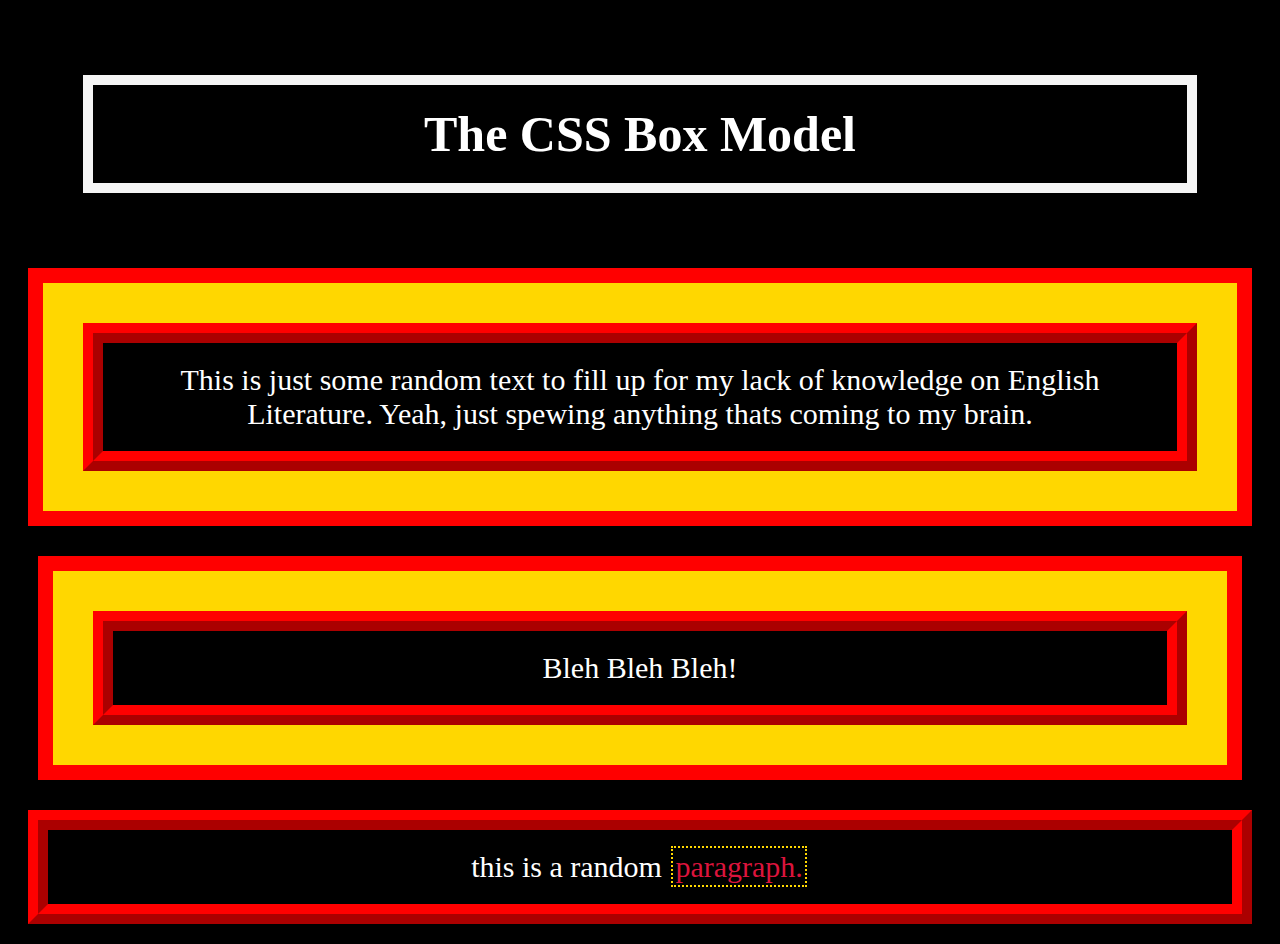
<file: box_model/index.html>
<!DOCTYPE html>
<html lang="en">

    <head>
        <meta charset="UTF-8">
        <meta http-equiv="X-UA-Compatible" content="IE=edge">
        <meta name="viewport" content="width=device-width, initial-scale=1.0">
        
        <title>The Box Model</title>
        <link rel="stylesheet" href="style.css">
    
    </head>

    <body>
        <h1>
            The CSS Box Model
        </h1>

        <div class="box1">
            <p>
                This is just some random text to fill up for my lack of knowledge on English Literature. Yeah, just spewing anything thats coming to my brain.
            </p>
        </div>

        <div class="box2">
            <p>
                Bleh Bleh Bleh!
            </p>
        </div>
        <p>
            this is a random <span>paragraph.</span>
        </p>
    </body>
</html>
</file>
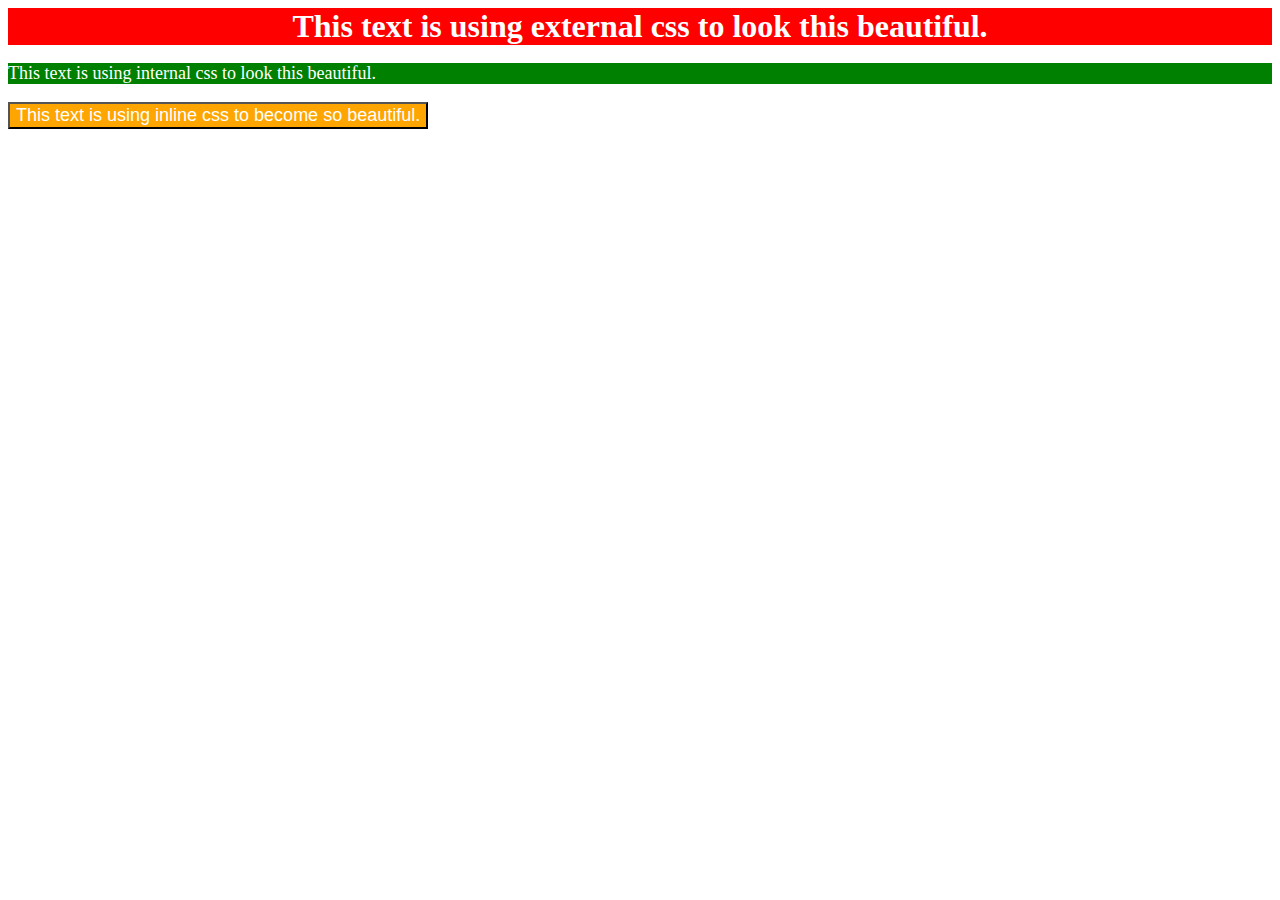
<file: ch-01/index.html>
<!DOCTYPE html>

<html lang="en">

    <head>
        <meta charset="UTF-8">
        <title>Document</title>
    
        <link rel="stylesheet" href="style.css">
        
        <style>
            p {
                background-color: green;
                font-size: 18px;
                color: white;
            }
        </style>
    
    </head>

    <body>

        <div>
            This text is using external css to look this beautiful.
        </div>

        <p>
            This text is using internal css to look this beautiful.
        </p>
        
        <button style="background-color: orange; font-size: 18px; color: white;">
            This text is using inline css to become so beautiful.
        </button>
    </body>
</html>
</file>
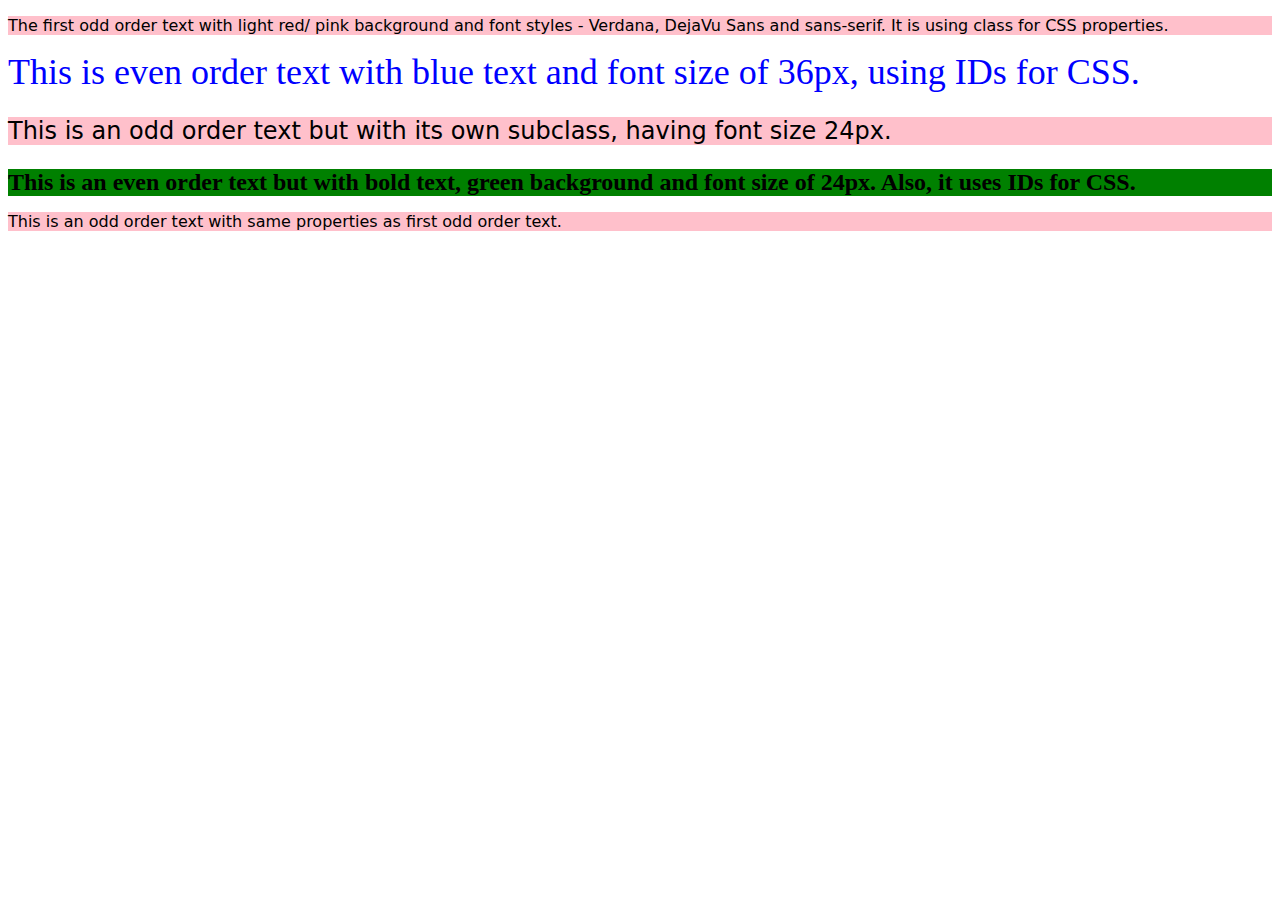
<file: ch-02/index.html>
<!DOCTYPE html>
<html lang="en">
    <head>
        <meta charset="UTF-8">
        <meta http-equiv="X-UA-Compatible" content="IE=edge">
        <meta name="viewport" content="width=device-width, initial-scale=1.0">
    
        <title>IDs and Classes</title>
        <link rel="stylesheet" href="style.css">

    </head>

    <body>
            <p class="odd">
                The first odd order text with light red/ pink background and font styles - Verdana, DejaVu Sans and sans-serif. It is using class for CSS properties.
            </p>

            <div id="even">
                This is even order text with blue text and font size of 36px, using IDs for CSS.
            </div>

            <p class="odd">
                <p class="odd-3">
                    This is an odd order text but with its own subclass, having font size 24px.
                </p>
            </p>

            <div id="even2">
                This is an even order text but with bold text, green background and font size of 24px. Also, it uses IDs for CSS.
            </div>

            <p class="odd">
                This is an odd order text with same properties as first odd order text.
            </p>
    </body>
</html>
</file>
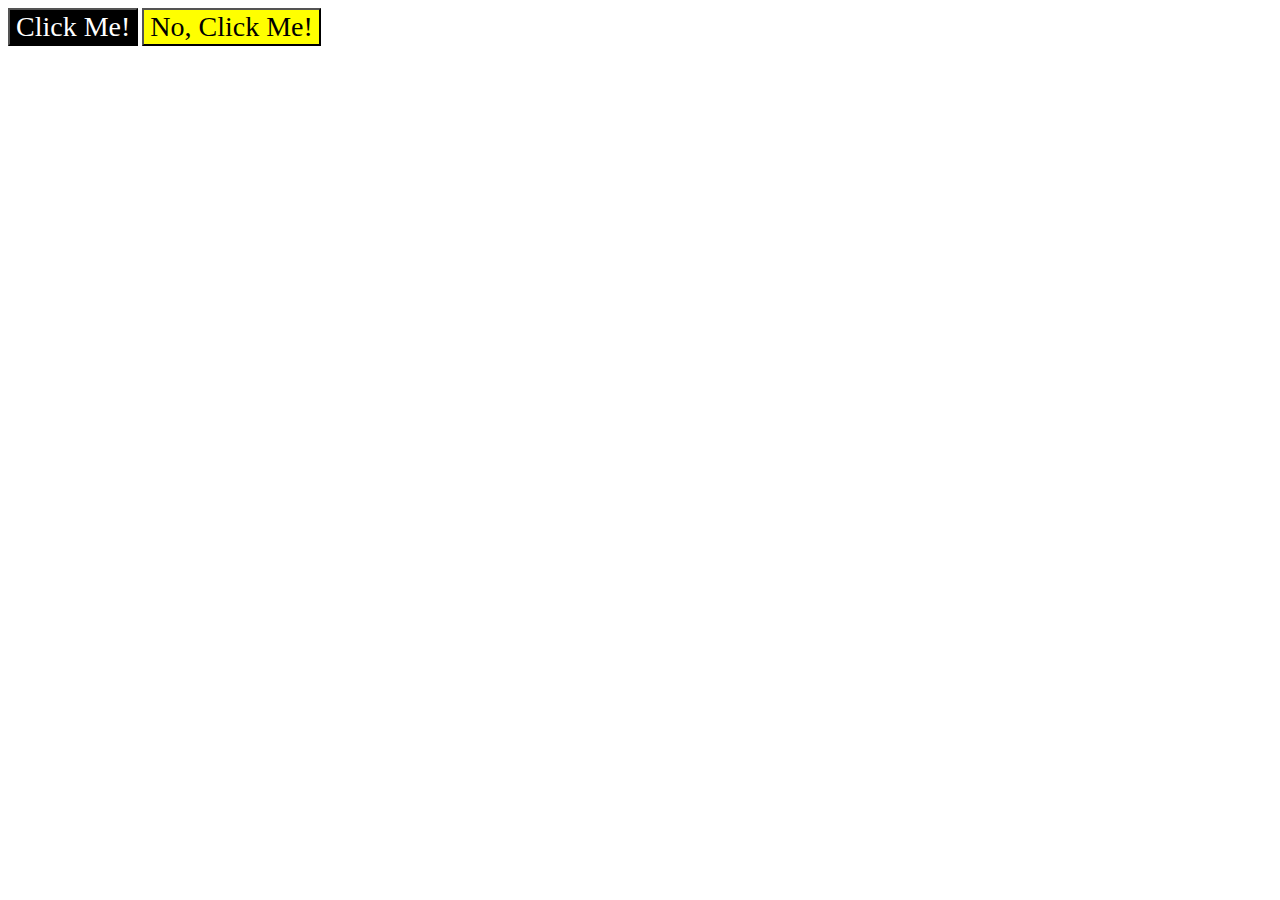
<file: ch-03/index.html>
<!DOCTYPE html>
<html lang="en">
    <head>
        <meta charset="UTF-8">
        <meta http-equiv="X-UA-Compatible" content="IE=edge">
        <meta name="viewport" content="width=device-width, initial-scale=1.0">
        
        <title>Class Grouping Selector</title>
        <link rel="stylesheet" href="style.css">
    
    </head>
    
    <body>
        <button class="box">
            Click Me!    
        </button>
        
        <button class="box2">
            No, Click Me!
        </button>
    </body>
</html>
</file>
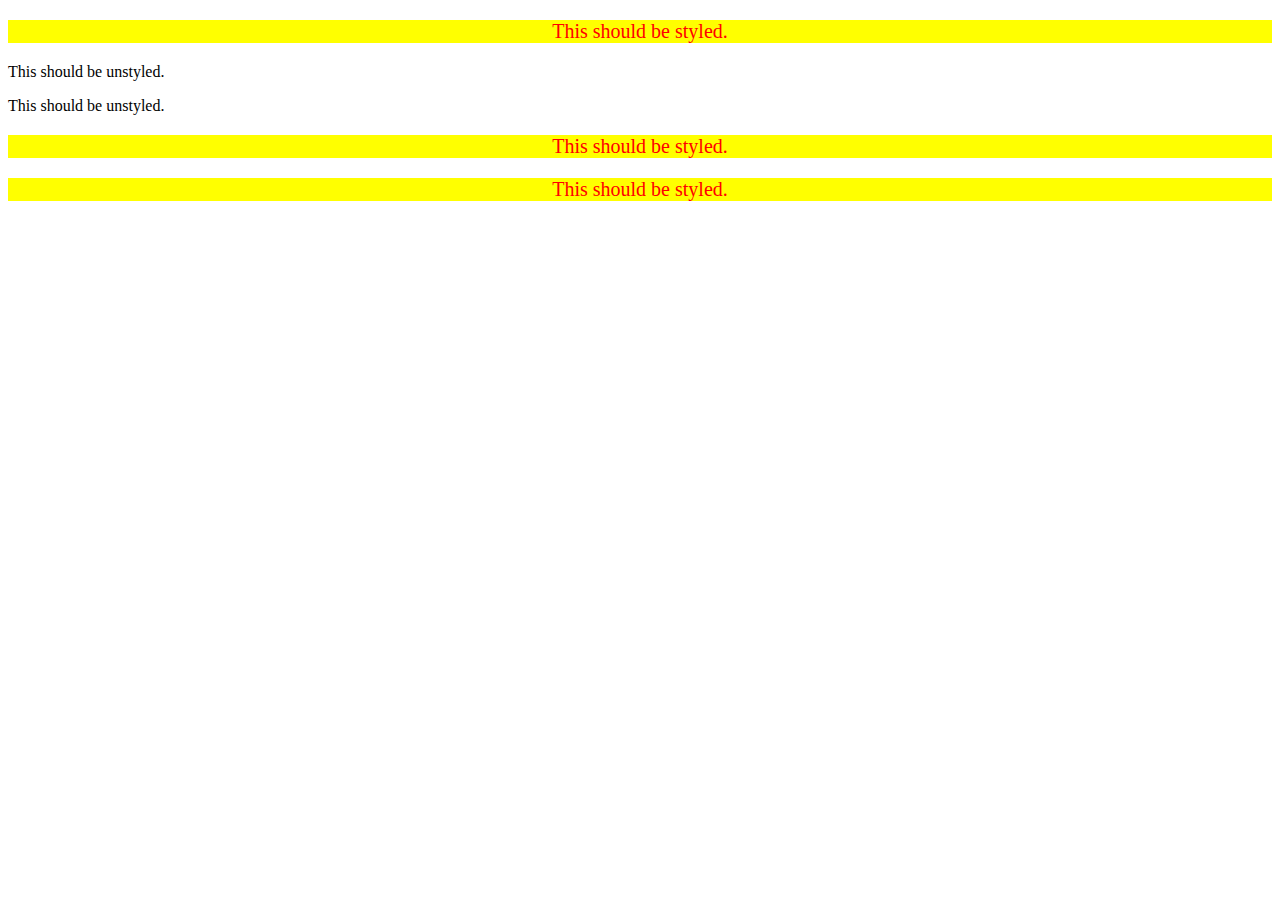
<file: ch-05/index.html>
<!DOCTYPE html>
<html lang="en">
  <head>
    <meta charset="UTF-8">
    <meta http-equiv="X-UA-Compatible" content="IE=edge">
    <meta name="viewport" content="width=device-width, initial-scale=1.0">
    <title>Descendant Combinator</title>
    <link rel="stylesheet" href="style.css">
  </head>
  <body>
    <div class="container">
      <p class="text">This should be styled.</p>
    </div>
    <p class="text">This should be unstyled.</p>
    <p class="text">This should be unstyled.</p>
    <div class="container">
      <p class="text">This should be styled.</p>
      <p class="text">This should be styled.</p>
    </div>
  </body>
</html>
</file>
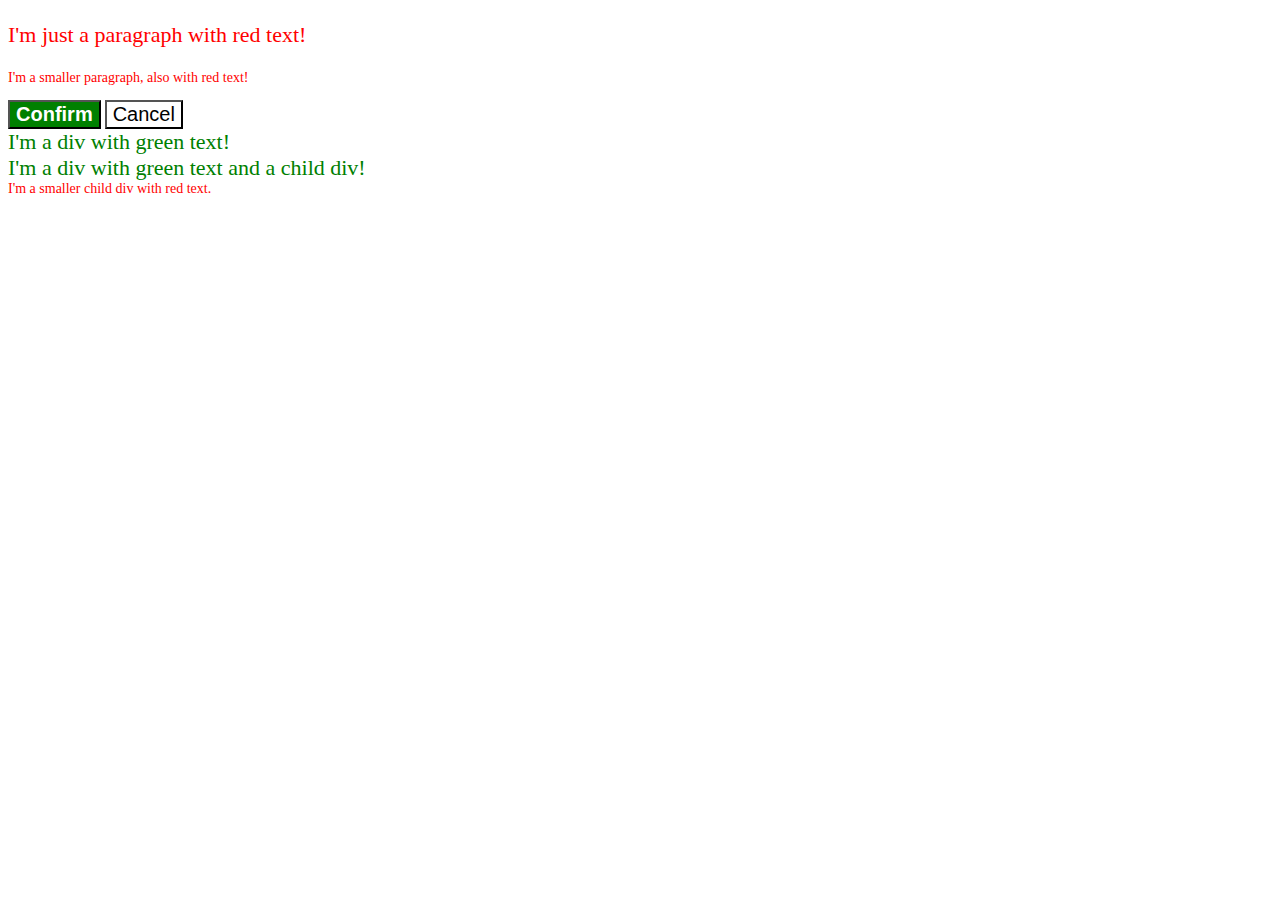
<file: ch-06/index.html>
<!DOCTYPE html>
<html lang="en">
  <head>
        <meta charset="UTF-8">
        <meta http-equiv="X-UA-Compatible" content="IE=edge">
        <meta name="viewport" content="width=device-width, initial-scale=1.0">
    
        <title>Fix the Cascade</title>
        <link rel="stylesheet" href="style.css">
  
    </head>
    <body>
        <p class="para">I'm just a paragraph with red text!</p>
        <p class="para small-para">I'm a smaller paragraph, also with red text!</p>

        <button id="confirm-button" class="button confirm">Confirm</button>
        <button id="cancel-button" class="button cancel">Cancel</button>

        <div class="text">
            I'm a div with green text!
        </div>
        <div class="text">
            I'm a div with green text and a child div!
            <div class="text child">
                I'm a smaller child div with red text.
            </div>
        </div>
    </body>
</html>
</file>
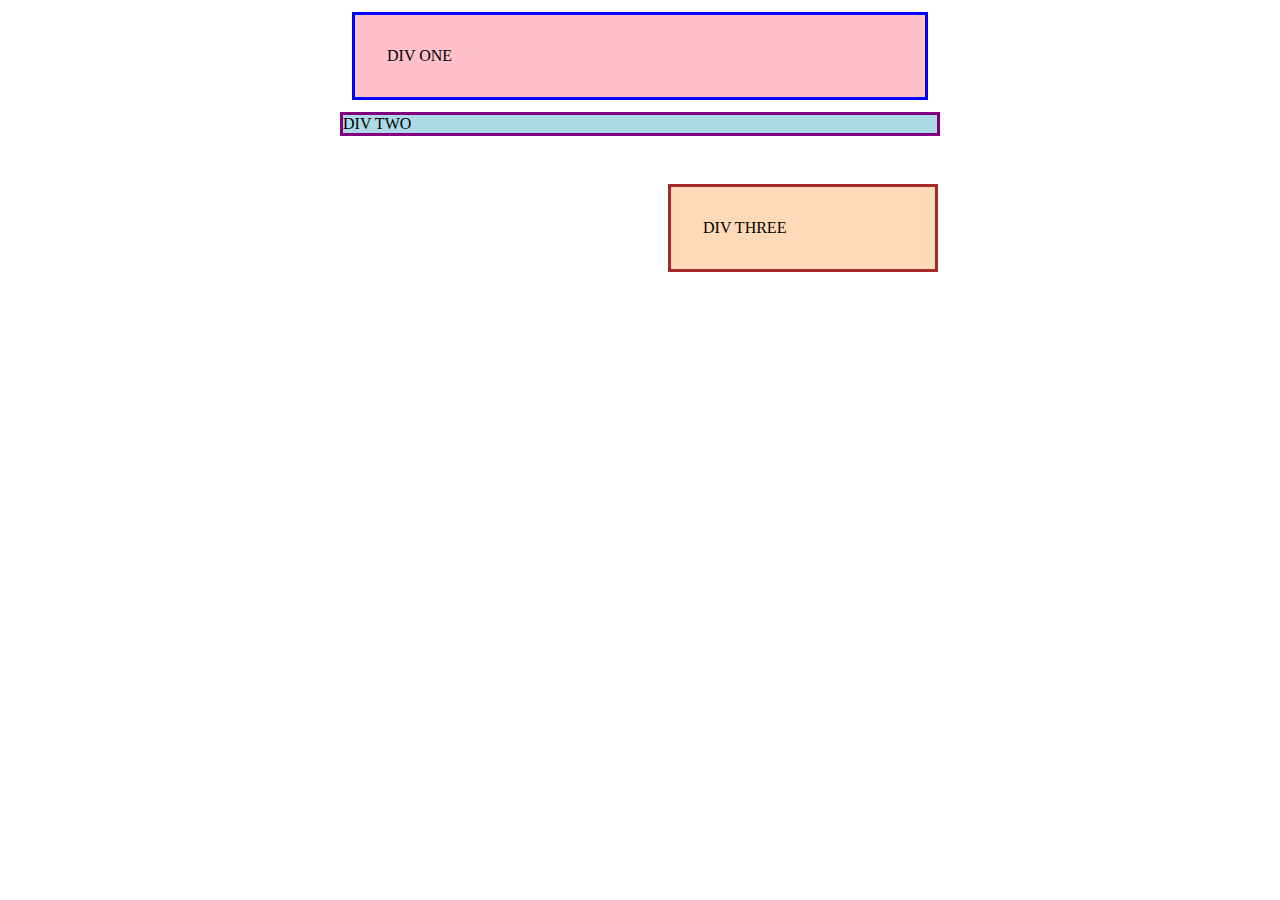
<file: box_model/margin_and_padding/ch-1/index.html>
<!DOCTYPE html>
<html lang="en">
  <head>
    <meta charset="UTF-8">
    <meta http-equiv="X-UA-Compatible" content="IE=edge">
    <meta name="viewport" content="width=device-width, initial-scale=1.0">
    <title>Margin and Padding exercise</title>
    <link rel="stylesheet" href="style.css">
  </head>
  <body>
    <div class="one">
      DIV ONE
    </div>
    <div class="two">
      DIV TWO
    </div>
    <div class="three">
      DIV THREE
    </div>
  </body>
</html>
</file>
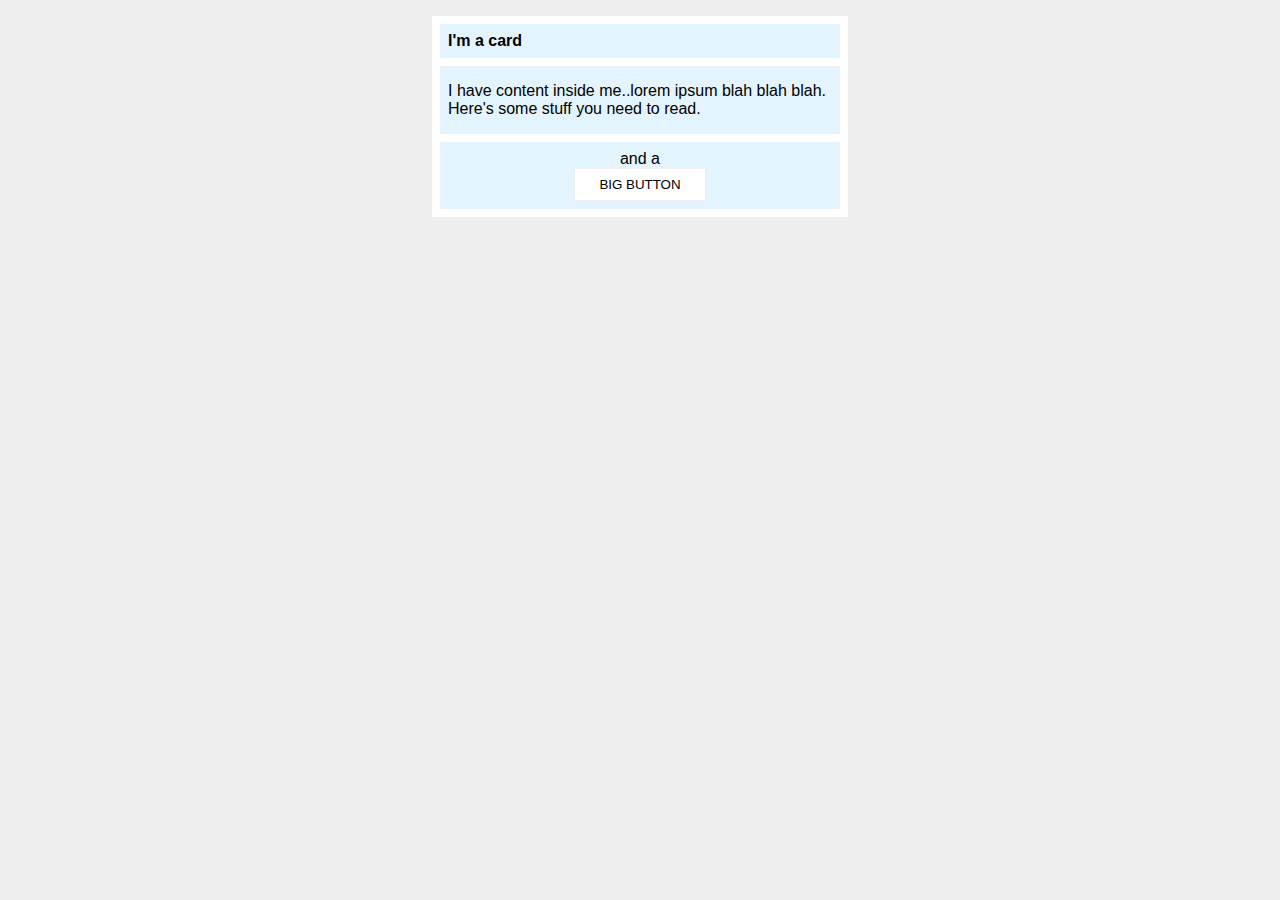
<file: box_model/margin_and_padding/ch-2/index.html>
<!DOCTYPE html>
<html lang="en">
  
  <head>
    <meta charset="UTF-8">
    <meta http-equiv="X-UA-Compatible" content="IE=edge">
    <meta name="viewport" content="width=device-width, initial-scale=1.0">
    
    <title>Margin and Padding exercise 2</title>  
    <link rel="stylesheet" href="style.css">

  </head>
  
  <body>
    <div class="card">
      <h1 class="title">I'm a card</h1>
      <div class="content">I have content inside me..lorem ipsum blah blah blah. Here's some stuff you need to read.</div>
      <div class="button-container">and a <button>BIG BUTTON</button></div>
    </div>
  </body>
</html>
</file>
<file: box_model/style.css>
* {
    background-color: black;
    text-align: center;
}

h1 {
    font-size: 50px;
    background-color: black;
    color: white;
    padding: 20px;
    border: 10px whitesmoke solid;
    margin: 75px;
}

.box1 {
    font-size: 35px;
    background-color: gold;
    color: snow ;

    padding: 20px;
    border: 15px solid red;
    margin: 20px;
}

.box2 {
    font-size: 75px;
    background-color: gold;
    color: silver ;

    padding: 20px;
    border: 15px solid red;
    margin: 30px;
    box-sizing: border-box;
}

p {
    color: white;
    text-align: center;
    font-size: 30px;

    padding: 20px;
    border: 20px red ridge;
    margin: 20px;
}

span {
    color: crimson;
    
    padding: 2px;
    border: 2px gold dotted;
    margin: 2px ;
}
</file>
<file: ch-01/style.css>
div {
    background-color: red;
    color: white;
    font-size: 32px;
    text-align: center;
    font-weight: bold;
}
</file>
<file: ch-02/style.css>
body {
    background-color: white;
    color: black;
}

.odd {
    background-color: pink;
    font-family: Verdana, DejaVu Sans, sans-serif;
}

#even {
    color: blue;
    font-size: 36px;
}

.odd-3 {
    font-size: 24px;
    background-color: pink;
    font-family: Verdana, DejaVu Sans, sans-serif;
}

#even2 {
    background-color: green;
    font-size: 24px;
    font-weight: bold;
}
</file>
<file: ch-03/style.css>
.box,
.box2 {
    font-size: 28px;
    font-family: "Times New Roman", Helvetica, sans-serif;
}

.box {
    background-color: black;
    color: white;
}

.box2 {
    background-color: yellow;
    color: black;
}
</file>
<file: ch-05/style.css>
.container .text{
    background-color: yellow;
    color: red;
    font-size: 20px;
    text-align: center;
}
</file>
<file: ch-06/style.css>
.para,
.small-para {
  color: hsl(0, 100%, 50%);
}

.small-para.para {
  font-size: 14px;
}

.para {
  font-size: 22px;
}

#confirm-button {
  background-color: green;
  color: white;
  font-weight: bold;
} 

.button {
  background-color: #ffffff;
  color: rgb(0, 0, 0);
  font-size: 20px;
}

.child.text {
  color: red;
  font-size: 14px;
}

div.text {
  color: green;
  font-size: 22px;
}
</file>
<file: box_model/margin_and_padding/ch-1/style.css>
body {
    max-width: 600px;
    margin: 0 auto;
  }
  
  .one {
    background: pink;
    border: 3px solid blue;
    /* CHANGE ME */
    padding: 32px;
    margin: 12px;
  }
  
  .two {
    background: lightblue;
    border: 3px solid purple;
    /* CHANGE ME */
    margin-bottom: 48px;
  }
  
  .three {
    background: peachpuff;
    border: 3px solid brown;
    width: 200px;
    /* CHANGE ME */
    padding: 32px;
    margin-left: 328px;
  }
</file>
<file: box_model/margin_and_padding/ch-2/style.css>
body {
  background: #eee;
  font-family: sans-serif;
}

.card {
  width: 400px;
  background: #fff;
  margin: 16px auto;
  padding: 8px;
}

.title {
  background: #e3f4ff;
  padding: 8px;
  font-size: 16px;
  margin-top: 0px;
  margin-bottom: 8px;
}

.content {
  background: #e3f4ff;
  margin-bottom: 8px;
  padding: 16px 8px;
}

.button-container {
  background: #e3f4ff;
  text-align: center;
  padding: 8px;
}

button {
  background: white;
  border: 1px solid #eee;
  padding: 8px 24px;
  display: block;
  margin: 0 auto;
  
}
</file>
